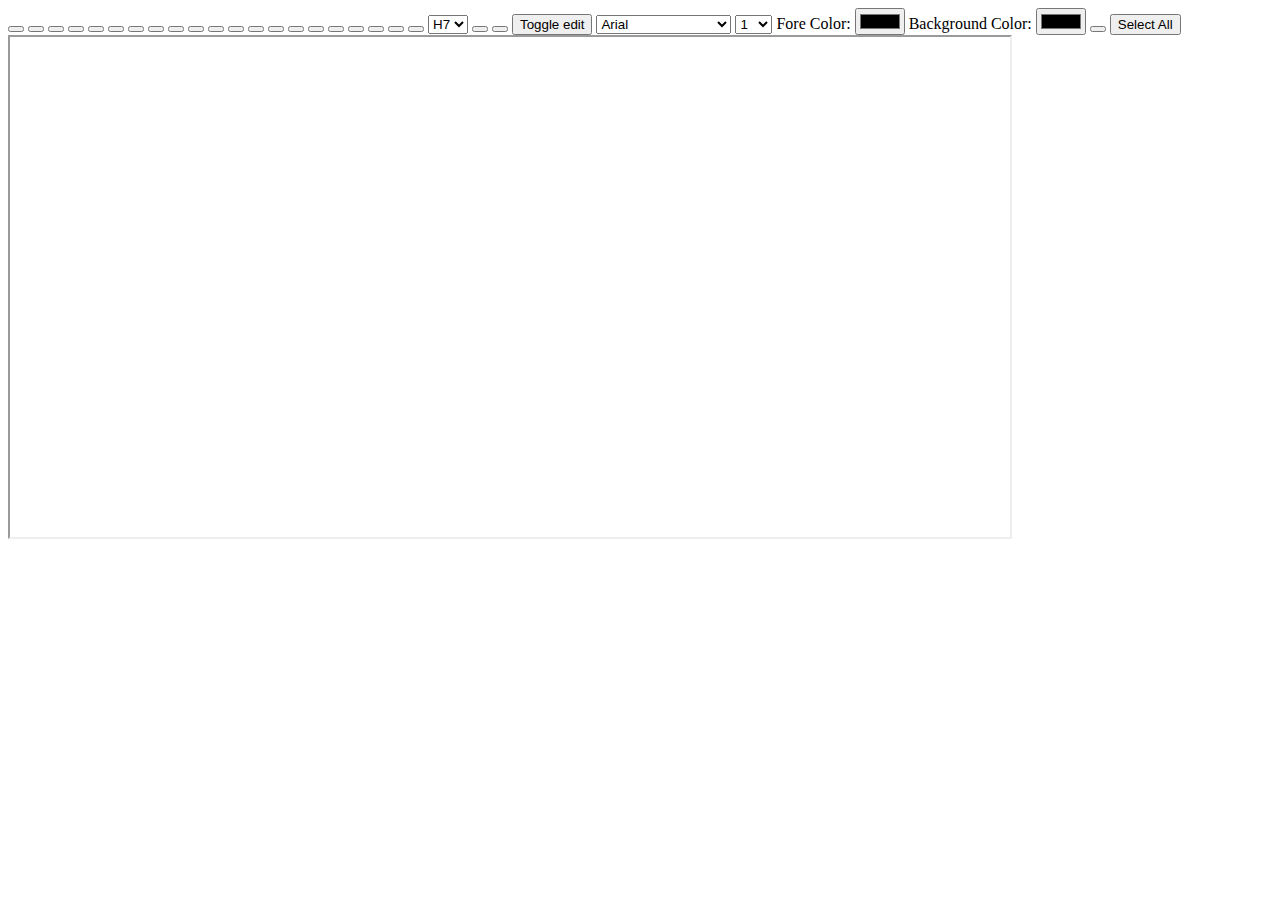
<file: index.html>
<!DOCTYPE html>
<html lang="en">
<head>
    <meta charset="UTF-8">
    <meta name="viewport" content="width=device-width, initial-scale=1.0">
    <meta http-equiv="X-UA-Compatible" content="ie=edge">
    <title>Document</title>
    <link rel="stylesheet" href="https://use.fontawesome.com/releases/v5.8.1/css/all.css" integrity="sha384-50oBUHEmvpQ+1lW4y57PTFmhCaXp0ML5d60M1M7uH2+nqUivzIebhndOJK28anvf" crossorigin="anonymous">
</head>
<body onload="enableEditMode();">
    <div>
        <button onclick="execCmd('bold')"><i class="fa fa-bold"></i></button>
        <button onclick="execCmd('italic')"><i class="fa fa-italic"></i></button>
        <button onclick="execCmd('underline')"><i class="fa fa-underline"></i></button>
        <button onclick="execCmd('strikeThrough')"><i class="fa fa-strikethrough"></i></button>
        <button onclick="execCmd('justifyLeft')"><i class="fa fa-align-left"></i></button>
        <button onclick="execCmd('justifyCenter')"><i class="fa fa-align-center"></i></button>
        <button onclick="execCmd('justifyRight')"><i class="fa fa-align-right"></i></button>
        <button onclick="execCmd('justifyFull')"><i class="fa fa-align-justify"></i></button>
        <button onclick="execCmd('cut')"><i class="fa fa-cut"></i></button>
        <button onclick="execCmd('copy')"><i class="fa fa-copy"></i></button>
        <button onclick="execCmd('indent')"><i class="fa fa-indent"></i></button>
        <button onclick="execCmd('outdent')"><i class="fa fa-outdent"></i></button>
        <button onclick="execCmd('subscript')"><i class="fa fa-subscript"></i></button>
        <button onclick="execCmd('superscript')"><i class="fa fa-superscript"></i></button>
        <button onclick="execCmd('undo')"><i class="fa fa-undo"></i></button>
        <button onclick="execCmd('redo')"><i class="fa fa-repeat"></i></button>
        <button onclick="execCmd('insertUnorderedList')"><i class="fa fa-list-ul"></i></button>
        <button onclick="execCmd('insertorderedList')"><i class="fa fa-list-ol"></i></button>
        <button onclick="execCmd('insertParagraph')"><i class="fa fa-paragraph"></i></button>
        <button onclick="execCommandWithArg('createLink' , prompt('Enter a URL','https://'));"><i class="fa fa-link"></i></button>
        <button onclick="execCmd('unlink')"><i class="fa fa-unlink"></i></button>
        
        <select onchange="execCommandWithArg('formatBlock',this.value)"> 
            <option value="H7">H7</option>
            <option value="H6">H6</option>
            <option value="H5">H5</option>
            <option value="H4">H4</option>
            <option value="H3">H3</option>
            <option value="H2">H2</option>
            <option value="H1">H1</option>
        </select>
        <button onclick="execCmd('inserHorizontalRule')"><i class="fa fa-minus"></i></button>
        <button onclick="toggleSource();"><i class="fa fa-code"></i></button>
        <button onclick="toggleEdit();">Toggle edit</button>
        <select onchange="execCommandWithArg('fontName',this.value)">
            <option value="Arial">Arial</option>
            <option value="Comic Sans MS">Comic Sans MS</option>
            <option value="Courier">Courier</option>
            <option value="Georgia">Georgia</option>
            <option value="Tahoma">Tahoma</option>
            <option value="Times New Roman">Times New Roman</option>
            <option value="Verdana">Verdana</option>
        </select>
        <select onchange="execCommandWithArg('fontSize',this.value)">
            <option value="1">1</option>
            <option value="2">2</option>
            <option value="3">3</option>
            <option value="4">4</option>
            <option value="5">5</option>
            <option value="6">6</option>
            <option value="7">7</option>
            <option value="8">8</option>
            <option value="9">9</option>
            <option value="10">10</option>
            <option value="11">11</option>
            <option value="12">12</option>
        </select>
        Fore Color: <input type="color" onchange="execCommandWithArg('foreColor',this.value);console.log(this.value)" />
        Background Color: <input type="color" onchange="execCommandWithArg('hiliteColor',this.value)" />
        <button onclick="execCommandWithArg('insertImage',prompt('Enter the image URL',''))"><i class="fa fa-file-image"></i></button>
        <button onclick="execCmd('selectAll')">Select All</button>
    </div>
    <iframe name="richTextFeild" width="1000px;" height="500px;"></iframe>
    <script type="text/javascript">
        var showingSourceCode = false;
        var isInEditMode = true;
        function enableEditMode() {
            richTextFeild.document.designMode = 'on' ;
        }
        function execCmd(command) {
            richTextFeild.document.execCommand(command,false,null);
        }
        function execCommandWithArg(command,arg){
            richTextFeild.document.execCommand(command,false,arg);
        }
        function toggleSource(){
            if(showingSourceCode){
                richTextFeild.document.getElementsByTagName('body')[0].innerHTML = richTextFeild.document.getElementsByTagName('body')[0].textContent ;
                showingSourceCode = false;
            } else {
                richTextFeild.document.getElementsByTagName('body')[0].textContent = richTextFeild.document.getElementsByTagName('body')[0].innerHTML ;
                showingSourceCode = true;
            }
        }
        function toggleEdit(){
            if(isInEditMode){
                richTextFeild.document.designMode = 'off' ;
                isInEditMode = false;
            } else {
                richTextFeild.document.designMode = 'on' ;
                isInEditMode = true;
            }
        }
    </script>
</body>
</html>
</file>
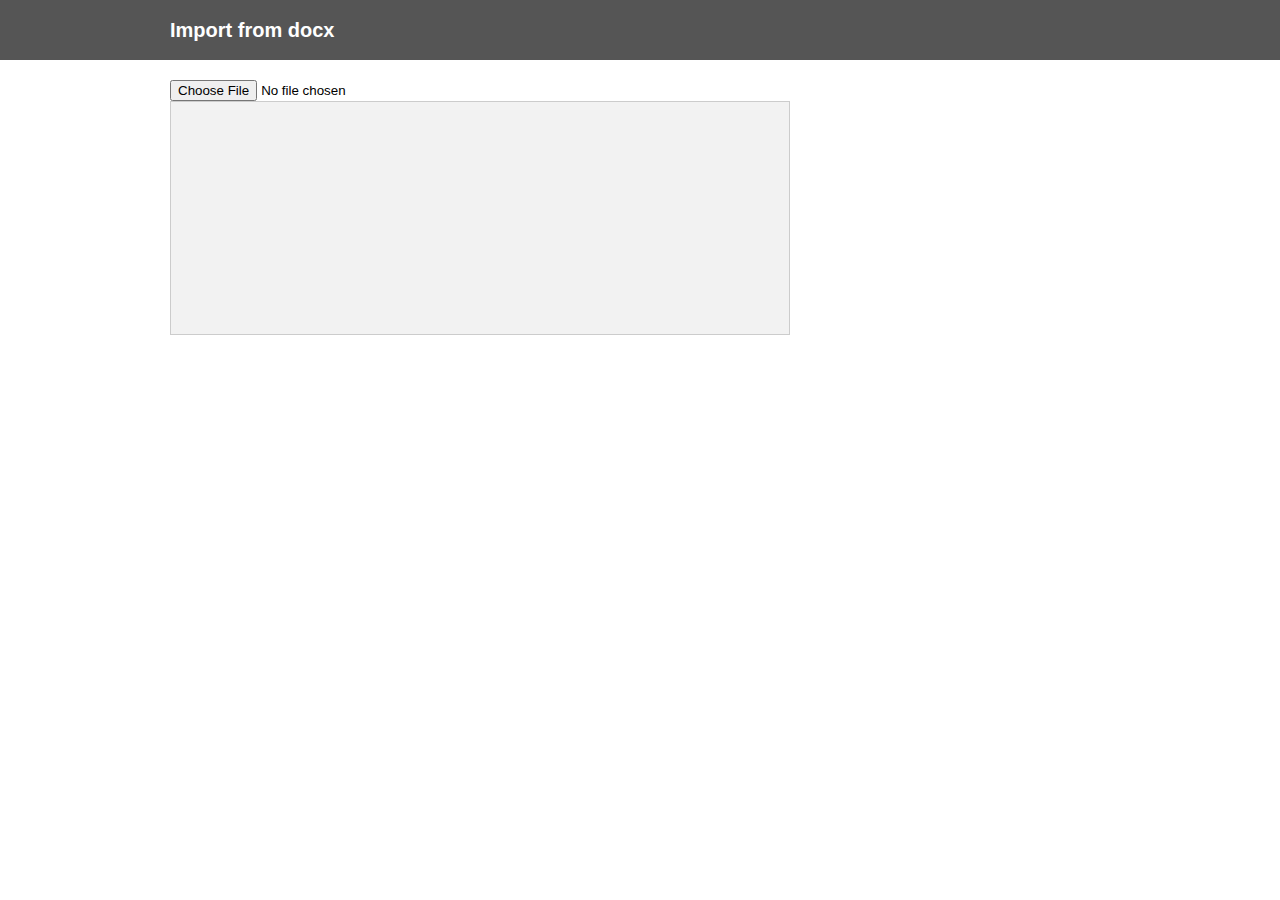
<file:  import docx/index.html>
<!DOCTYPE html>
<html>
  <head>
    <meta charset="utf-8"> 
    <title>Mammoth demo</title>
    <link rel="stylesheet" type="text/css" href="style.css">
  </head>
  <body>
    <div class="banner">
      <div class="container"><h1>Import from docx</h1></div>
    </div>
    <div class="container">
      <input id="document" type="file" />
      <div class="row">
        <div class="span8">
          <div id="output" class="well">
          </div>
        </div>
    </div>
    
    <script src="mammoth.browser.js"></script>
    <script src="demo.js"></script>
  </body>
</html>
</file>
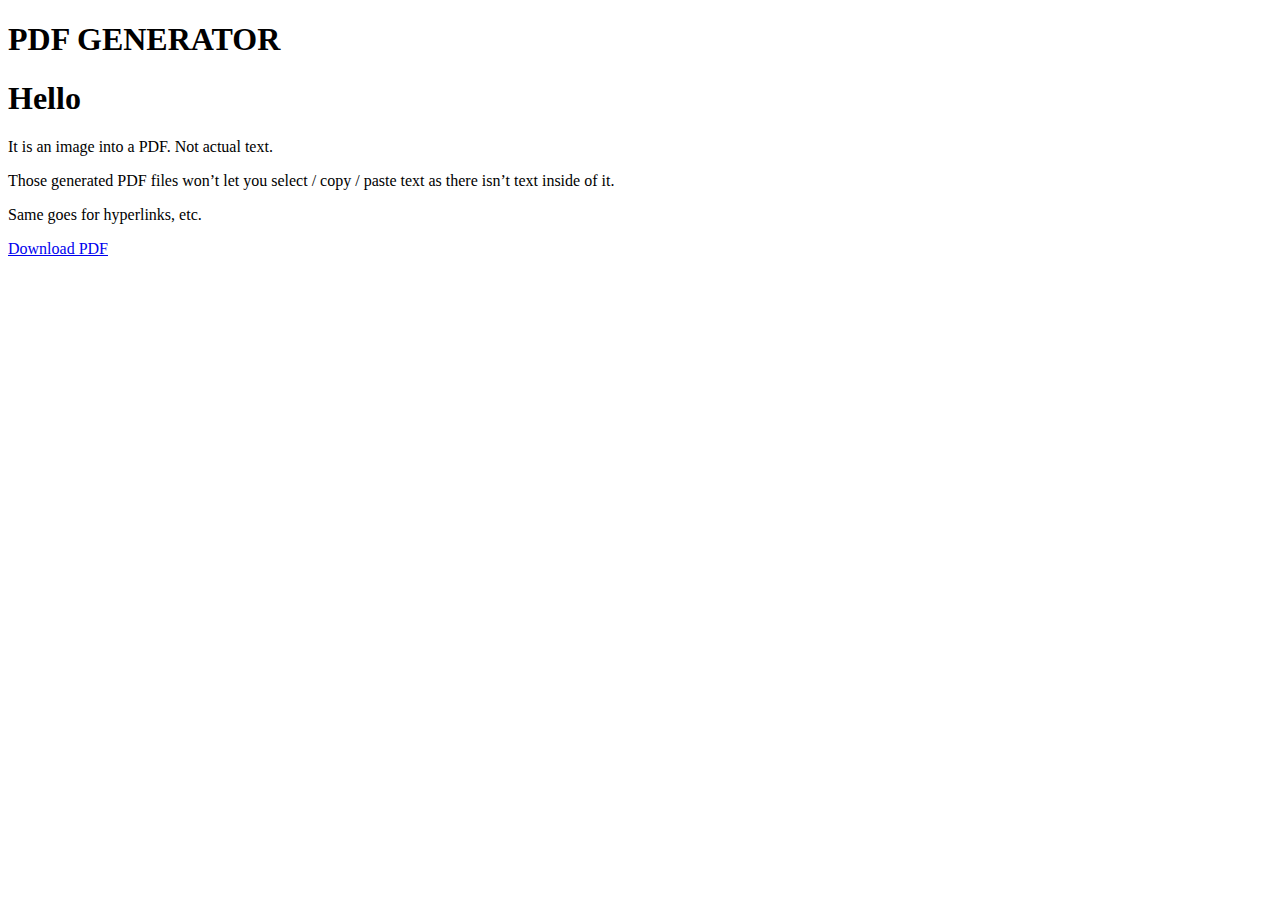
<file: PDF gen type-1/index.html>
<!DOCTYPE html>
<html lang="en">
<head>
    <meta charset="UTF-8">
    <meta name="viewport" content="width=device-width, initial-scale=1.0">
    <meta http-equiv="X-UA-Compatible" content="ie=edge">
    <title>PDF generation</title>
</head>
<body>
    <script src="js/jspdf.min.js"></script>
    <script src="js/html2canvas.js"></script>
    <script>
        function print() {
		const filename  = 'ThisIsYourPDFFilename.pdf';

		html2canvas(document.querySelector('#PDF')).then(canvas => {
			let pdf = new jsPDF('p', 'mm', 'a4');
			pdf.addImage(canvas.toDataURL('image/png'), 'PNG', 0, 0, 211, 298);
			pdf.save(filename);
		});
	}

    function generatePDF() {
        html2canvas(document.getElementById("PDF"),{
            onrendered : function(canvas){
                var img = canvas.toDataURL("image/png");
                var doc = new jsPDF();
                doc.addImage(img,'PNG', 20 ,20);
                doc.save("doc.pdf")
            }
        })
    }
    </script>
    <h1>PDF GENERATOR</h1>

    <div id="PDF">
        <h1>Hello</h1>
        <p>It is an image into a PDF. Not actual text.</p>
        <p>Those generated PDF files won’t let you select / copy / paste text as there isn’t text inside of it.</p> 
        <p>Same goes for hyperlinks, etc.</p>
    </div>

    <a href="javascript:generatePDF()">Download PDF</a>

</body>
</html>
</file>
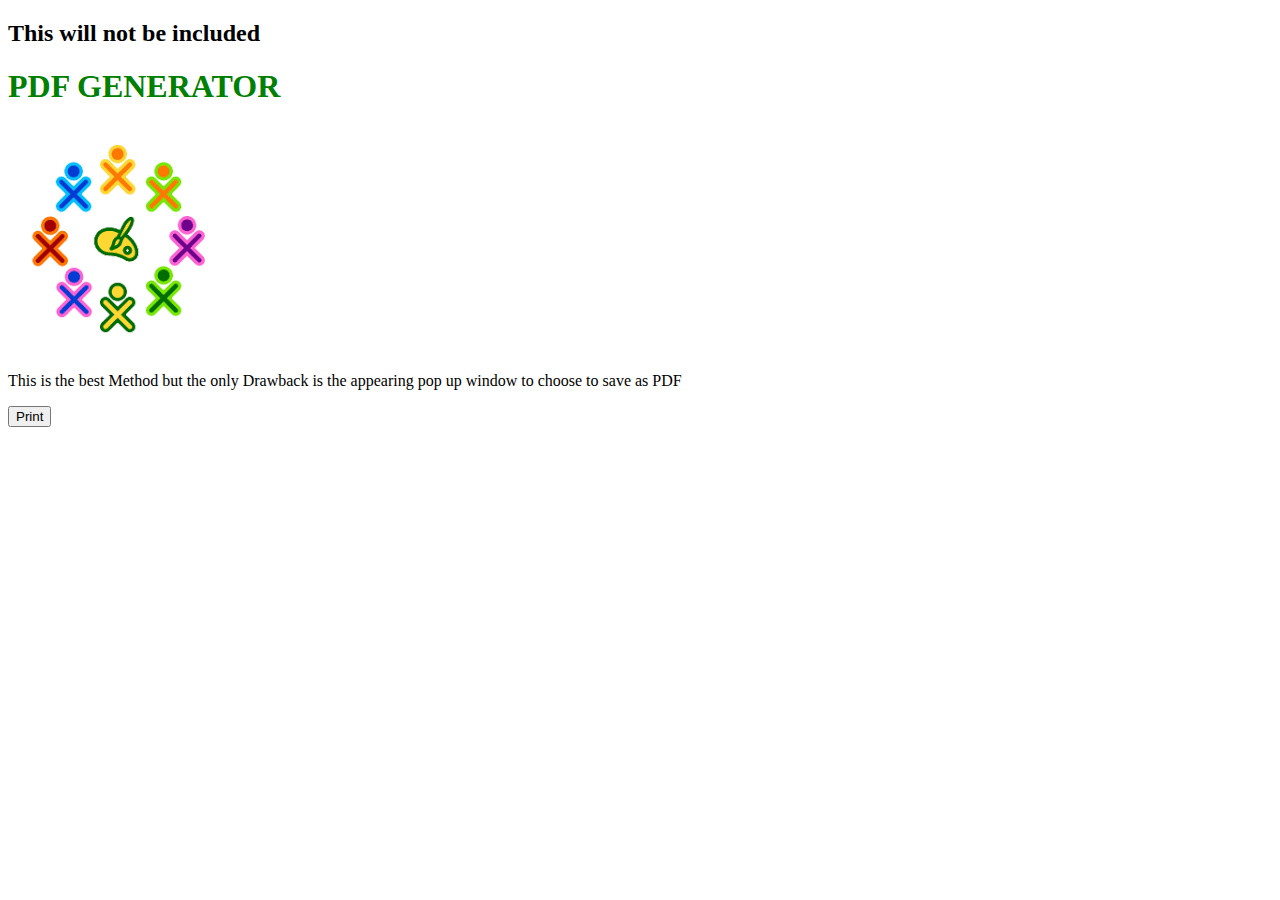
<file: PDF gen type-2/index.html>
<!DOCTYPE html>
<html lang="en">
<head>
    <meta charset="UTF-8">
    <meta name="viewport" content="width=device-width, initial-scale=1.0">
    <meta http-equiv="X-UA-Compatible" content="ie=edge">
    <title>PDF Gen</title>
    <link rel="stylesheet" href="css/print.css">
</head>
<body>
                <h2>This will not be included</h2>
                <div id="section-to-print">
                                 
                  <h1 style="color:green;">PDF GENERATOR</h1>
                  <img src="sugar.png"/>        
                  <p>This is the best Method but the only Drawback is the appearing pop up window to choose to save as PDF</p>
                </div>
                
              <button onclick="printDiv()">Print</button>
              
              <script>
                  
                  function printDiv() {
                    window.print();
                }

              </script>
</body>
</html>
</file>
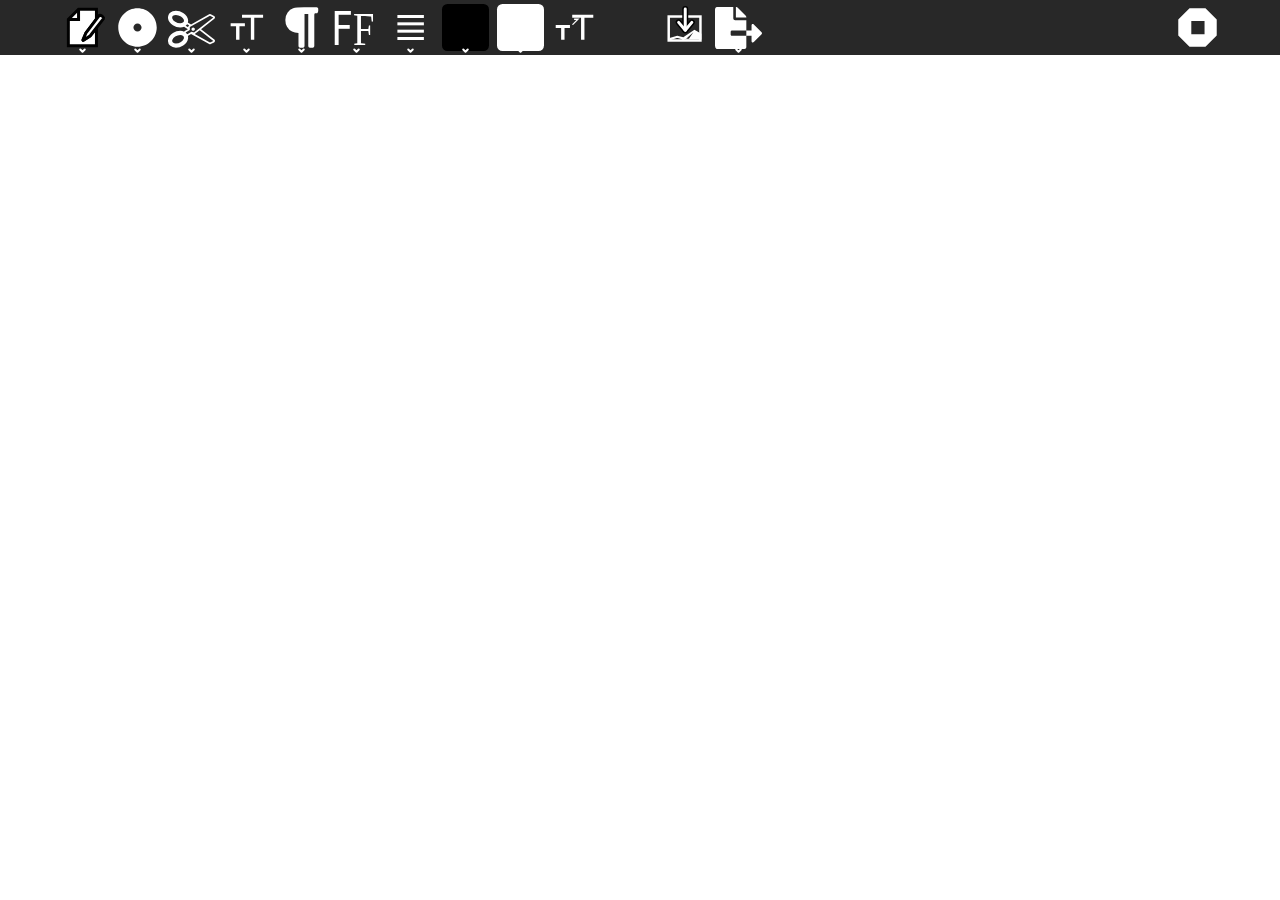
<file: Write.activity/index.html>
<!DOCTYPE html>
<html>

<head>
  <meta charset="utf-8" />
  <title>Write Activity</title>
  <meta name="viewport" content="user-scalable=no, initial-scale=1, maximum-scale=1, minimum-scale=1, width=device-width, viewport-fit=cover"/>
  <link rel="stylesheet" media="not screen and (device-width: 1200px) and (device-height: 900px)"
    href="lib/sugar-web/graphics/css/sugar-96dpi.css">
  <link rel="stylesheet" media="screen and (device-width: 1200px) and (device-height: 900px)"
    href="lib/sugar-web/graphics/css/sugar-200dpi.css">
  <link rel="stylesheet" href="css/activity.css">
  <link rel="stylesheet" href="css/quill/quill.core.css">
  <link rel="stylesheet" href="css/libnotify.css">
  <!-- Add locale.ini file -->
  <link rel="prefetch" type="application/l10n" href="locale.ini">
  <script src="lib/quill/quill-cursors.js"></script>
  <script src="lib/quill/quill.min.js"></script>
  <script src="lib/quill/modules/image-resize.min.js"></script>
  <script src="lib/quill/editor.js"></script>
  <script src="lib/export-to-PDF/jspdf.min.js"></script>
  <script src="lib/export-to-PDF/html2canvas.js"></script>
  <script src="js/odt.js"></script>
  <script data-main="js/loader" src="lib/require.js"></script>
</head>

<body>
<div id="main-toolbar" class="toolbar">
  <button class="toolbutton" id="activity-button" title="My Activity"></button>
  <button class="toolbutton" id="network-button" title="Network"></button>
  <button class="toolbutton" id="edit-text" title="edit text"></button>
  <button class="toolbutton" id="format-text" title="format text"></button>
  <button class="toolbutton" id="paragraph" title="paragraph"></button>
  <button class="toolbutton" class="toolbutton" id="font-button" title="font" data-value="monospace"></button>
  <button class="toolbutton" id="list" title="list"></button>
  <button class="toolbutton" id="color-button-1" title="Foreground Color"></button>
  <button class="toolbutton" id="color-button-2" title="Background Color"></button>
  <button class="toolbutton" id="resize-inc" title="Increase font size"></button>
  <button class="toolbutton" id="resize-dec" title="Decrease font size"></button>
  <button class="toolbutton" id="insert-picture" title="Image"></button>
  <button class="toolbutton" id="export" title="Export"></button>

  <!-- Create Fake buttons with required quiljs classes-->
  <button style="display: none" id="bold" class="ql-bold"></button>
  <button style="display: none" id="underline" class="ql-underline"></button>
  <button style="display: none" id="strike" class="ql-strike"></button>
  <button style="display: none" id="italic" class="ql-italic"></button>
  <button style="display: none" id="list-ordered" class="ql-list" value="ordered"></button>
  <button style="display: none" id="list-unordered" class="ql-list" value="bullet"></button>

  <!-- Buttons with class="pull-right" will be right aligned -->
  <button class="toolbutton pull-right" id="stop-button" title="Stop"></button>
</div>

<!-- The content of your activity goes inside the canvas -->
<div style="background-color: white" id="canvas">

  <div id="editor"></div>

</div>
</body>

</html>
</file>
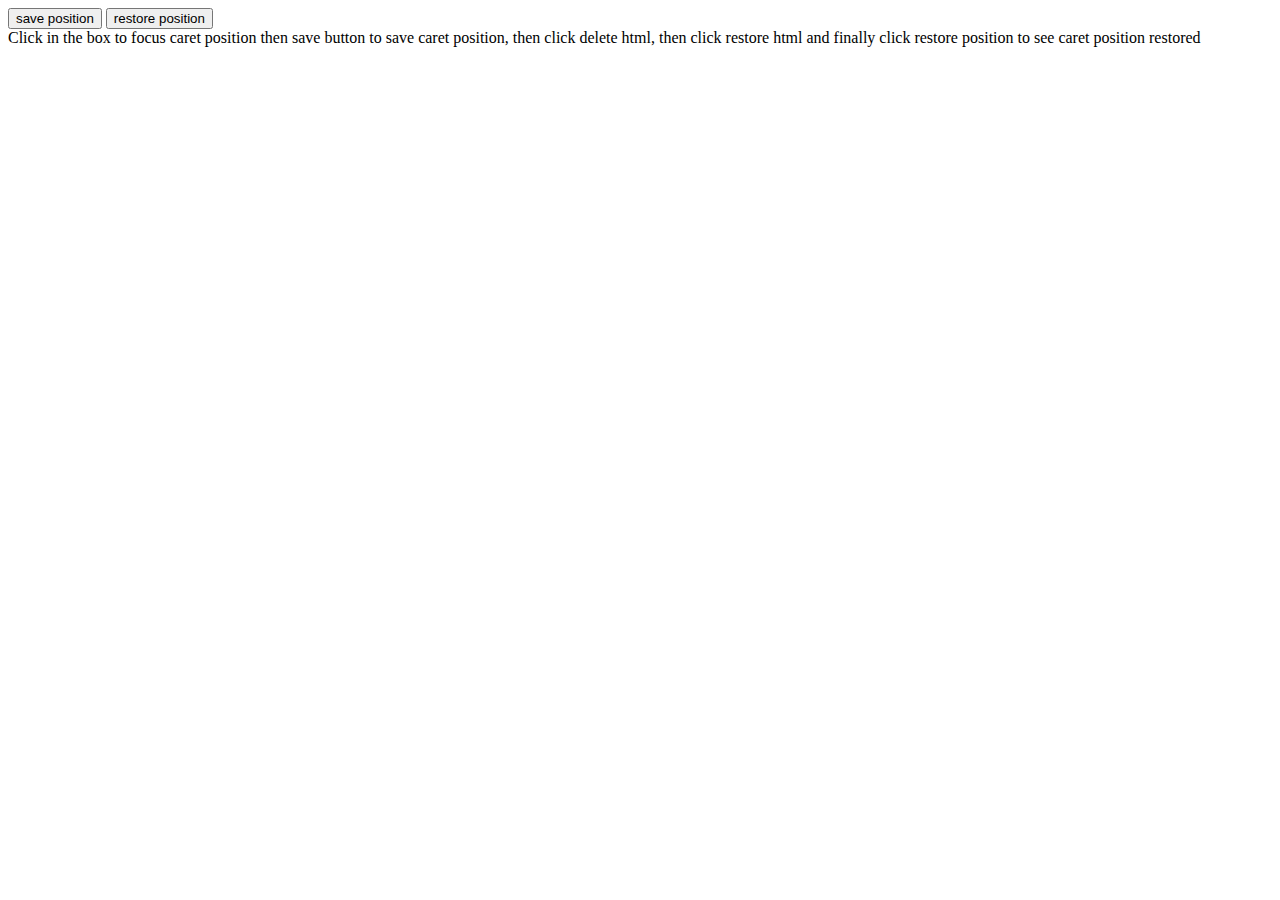
<file: curset.html>
<!DOCTYPE html>
<html lang="en">
<head>
    <meta charset="UTF-8">
    <meta name="viewport" content="width=device-width, initial-scale=1.0">
    <meta http-equiv="X-UA-Compatible" content="ie=edge">
    <title>Document</title>
</head>
<body>
        <button id="save">save position</button>
        <button id="restore">restore position</button>
        <div id="bE" contenteditable=true>Click in the box to focus caret position then save button to save caret position, then click delete html, then click restore html and finally click restore position to see caret position restored</div>
<script>

var selection , len ;

function saveCaretPosition(context){
    selection = window.getSelection();
    range = selection.getRangeAt(0);
    range.setStart(  context, 0 );
    len = range.toString().length;

}
function restore(context){
        len=-1;
        var pos = getTextNodeAtPosition(context, len);
        selection.removeAllRanges();
        var range = new Range();
        range.setStart(pos.node ,pos.position);
        selection.addRange(range);
    }

function getTextNodeAtPosition(root, index){
    var lastNode = null;

    var treeWalker = document.createTreeWalker(root, NodeFilter.SHOW_TEXT,function next(node) {
        if(index >= node.textContent.length){
            index -= node.textContent.length;
            lastNode = node;
            return NodeFilter.FILTER_REJECT
        }
        return NodeFilter.FILTER_ACCEPT;
    });
    var c = treeWalker.nextNode();
    return {
        node: c? c: root,
        position: c? index:  0
    };
}

var code = document.getElementById("bE");
var restore ;
code.addEventListener("keyup",function(){
    var caretOffset = 0;    
    var range = window.getSelection().getRangeAt(0);
        var preCaretRange = range.cloneRange();
        preCaretRange.selectNodeContents(code);
        preCaretRange.setEnd(range.endContainer, range.endOffset);
        caretOffset = preCaretRange.toString().length;
        console.log(caretOffset);
});
document.getElementById("save").addEventListener("click",function(){
  saveCaretPosition(document.getElementById("bE"));
});

document.getElementById("restore").addEventListener("click",function(){
  restore(document.getElementById("bE"));
})

// code.addEventListener('input',function (e) {
//   var restore = saveCaretPosition(this);
//   Prism.highlightElement(this);
//   restore();
// })

</script>
</body>
</html>
</file>
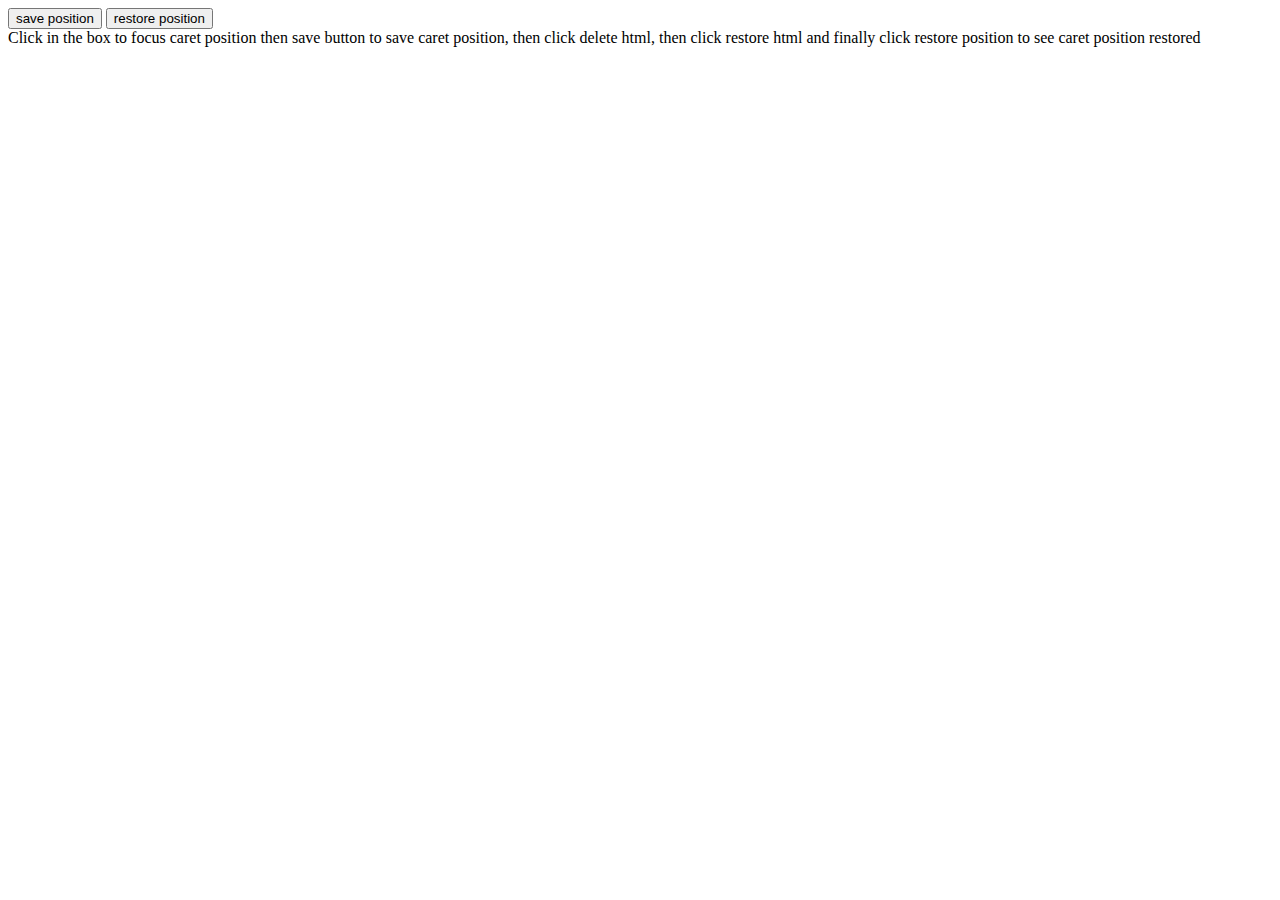
<file: rangy.html>
<!DOCTYPE html>
<html lang="en">
<head>
    <meta charset="UTF-8">
    <meta name="viewport" content="width=device-width, initial-scale=1.0">
    <meta http-equiv="X-UA-Compatible" content="ie=edge">
    <title>Document</title>
</head>
<body>
        <button id="save">save position</button>
        <button id="restore">restore position</button>
        <div id="bE" contenteditable=true>Click in the box to focus caret position then save button to save caret position, then click delete html, then click restore html and finally click restore position to see caret position restored</div>
<script>

var code = document.getElementById("bE");
var restore ;

document.getElementById("save").addEventListener("click",function(){
  restore = saveSelection(document.getElementById("bE"));
});

document.getElementById("restore").addEventListener("click",function(){
    code.focus();
    restoreSelection(document.getElementById("bE"),restore);
})

function saveSelection(containerEl) {
    var charIndex = 0, start = 0, end = 0, foundStart = false, stop = {};
    var sel = rangy.getSelection(), range;

    function traverseTextNodes(node, range) {
        if (node.nodeType == 3) {
            if (!foundStart && node == range.startContainer) {
                start = charIndex + range.startOffset;
                foundStart = true;
            }
            if (foundStart && node == range.endContainer) {
                end = charIndex + range.endOffset;
                throw stop;
            }
            charIndex += node.length;
        } else {
            for (var i = 0, len = node.childNodes.length; i < len; ++i) {
                traverseTextNodes(node.childNodes[i], range);
            }
        }
    }
    
    if (sel.rangeCount) {
        try {
            traverseTextNodes(containerEl, sel.getRangeAt(0));
        } catch (ex) {
            if (ex != stop) {
                throw ex;
            }
        }
    }

    return {
        start: start,
        end: end
    };
}

function restoreSelection(containerEl, savedSel) {
    var charIndex = 0, range = rangy.createRange(), foundStart = false, stop = {};
    range.collapseToPoint(containerEl, 0);
    
    function traverseTextNodes(node) {
        if (node.nodeType == 3) {
            var nextCharIndex = charIndex + node.length;
            if (!foundStart && savedSel.start >= charIndex && savedSel.start <= nextCharIndex) {
                range.setStart(node, savedSel.start - charIndex);
                foundStart = true;
            }
            if (foundStart && savedSel.end >= charIndex && savedSel.end <= nextCharIndex) {
                range.setEnd(node, savedSel.end - charIndex);
                throw stop;
            }
            charIndex = nextCharIndex;
        } else {
            for (var i = 0, len = node.childNodes.length; i < len; ++i) {
                traverseTextNodes(node.childNodes[i]);
            }
        }
    }
    
    try {
        traverseTextNodes(containerEl);
    } catch (ex) {
        if (ex == stop) {
            rangy.getSelection().setSingleRange(range);
        } else {
            throw ex;
        }
    }
}

</script>
</body>
</html>
</file>
<file:  import docx/style.css>
html {
    overflow-y: scroll;
    font-family: helvetica, arial, sans-serif;
}

body {
    margin: 0;
    padding: 0;
}

.container {
    overflow: auto;
    max-width: 940px;
    margin: 0 auto;
}

.banner {
    overflow: auto;
    margin-bottom: 20px;
    background-color: #555;
    color: #fff;
}

.banner a {
    color: #fff;
}

.banner h1 {
    font-size: 20px;
    line-height: 2;
    margin: 0.5em 0;
}

.span8, .span4 {
    float: left;
}

.span8 {
    width: 620px;
}

.span4 {
    margin: 0 0 0 20px;
}

.well {
    background-color: #f2f2f2;
    border: 1px solid #ccc;
    padding: 1em;
    min-height: 200px;
}

.messages .warning {
    color: #cc6600;
}
</file>
<file: PDF gen type-2/css/print.css>
@media print {
    body * {
      visibility: hidden;
    }
    #section-to-print,
    #section-to-print * {
      visibility: visible;
    }
    #section-to-print {
      position: absolute;
      left: 0;
      top: 0;
    }
  }
  .printing {
    font-size:40px;
  }
</file>
<file: Write.activity/lib/sugar-web/graphics/css/sugar-96dpi.css>
html {
  height: 100%;
  -webkit-tap-highlight-color: rgba(0, 0, 0, 0);
}
body {
  position: relative;
  height: 100%;
  margin: 0;
  font-family: sans-serif;
  font-size: 10pt;
  background-color: #c0c0c0;
}
.unselectable {
  -webkit-user-select: none;
  -moz-user-select: none;
}
.pull-right {
  float: right;
}
a {
  color: #0076c3;
  text-decoration: none;
}
/* Toolbar */
.toolbar {
  height: 55px;
  padding: 0 57px;
  color: white;
  background-color: #282828;
  -webkit-user-select: none;
  -moz-user-select: none;
}
/* Toolbar separator */
.toolbar hr {
  display: inline-block;
  height: 33px;
  margin: 2.5px;
  margin-bottom: -17px;
  border: 1px solid #808080;
}
/* Toolbar toolbutton */
.toolbar .toolbutton {
  position: relative;
  width: 47px;
  height: 47px;
  margin: 4px 2px;
  color: white;
  color: transparent;
  background-color: transparent;
  background-position: center;
  background-repeat: no-repeat;
  background-size: contain;
  border: 0;
  border-radius: 5.5px;
}
.toolbar .toolbutton:hover {
  background-color: black;
}
.toolbar .toolbutton:active,
.toolbar .toolbutton.active {
  background-color: #808080;
}
.toolbar .toolbutton img {
  width: 100%;
  height: 100%;
}
.toolbar .toolbutton:before {
  position: absolute;
  right: -4px;
  bottom: -4px;
  display: block;
  width: 55px;
  height: 11px;
  background-color: transparent;
  content: "";
}
.toolbar .toolbutton.invoker:before {
  background-image: url('../icons/emblems/arrow-down.svg');
}
.toolbar #stop-button {
  background-image: url('../icons/actions/activity-stop.svg');
}
/* Canvas */
#canvas {
  position: absolute;
  top: 55px;
  bottom: 0;
  width: 100%;
  overflow-y: auto;
  color: black;
  background-color: #c0c0c0;
}
/* Button */
button {
  padding: 2px 4px;
  line-height: 22px;
  color: white;
  background-color: #808080;
  border: 2px solid transparent;
  border-radius: 22px;
  -webkit-user-select: none;
  -moz-user-select: none;
}
button:hover {
  background-color: #a2a2a2;
  border-color: #a2a2a2;
}
button:active {
  color: black;
  background-color: white;
  border-color: #808080;
}
button:focus {
  border-color: white;
}
.toolbar button {
  margin-top: 12.5px;
}
/* Button with icon */
button.icon {
  position: relative;
  padding-left: 26px;
}
button.icon span.ok {
  background-image: url(../icons/actions/dialog-ok.svg);
}
button.icon:active span.ok {
  background-image: url(../icons/actions/dialog-ok-active.svg);
}
button.icon span.cancel {
  background-image: url(../icons/actions/dialog-cancel.svg);
}
button.icon:active span.cancel {
  background-image: url(../icons/actions/dialog-cancel-active.svg);
}
button.icon span {
  position: absolute;
  display: inline-block;
  width: 22px;
  height: 22px;
  background-color: transparent;
  background-position: center;
  background-repeat: no-repeat;
  background-size: 22px 22px;
}
button.icon span {
  top: 2px;
  left: 2px;
}
/* One line text input */
input[type='text'] {
  width: 165px;
  padding: 4px;
  line-height: 22px;
  background-color: #e5e5e5;
  border: 2px solid #e5e5e5;
  border-radius: 22px;
  outline: 0;
}
input[type='text']:focus {
  background-color: white;
}
input[type='text']:disabled {
  background-color: #808080;
  border-color: #808080;
}
.toolbar input[type='text'],
.palette .row input[type='text'] {
  margin-top: 10.5px;
}
.palette .row input[type='text']:nth-last-child(1) {
  margin-top: 8.5px;
}
input[type='text'].expand {
  width: calc(100% - 12px);
}
/* One line text input with buttons inside */
.icon-input {
  position: relative;
  display: inline-block;
}
.icon-input input[type='text'] {
  width: 135px;
  padding-right: 34px;
}
.icon-input.expand {
  width: 100%;
}
.icon-input.expand input[type='text'] {
  width: calc(100% - 42px);
}
.icon-input button {
  position: absolute;
  width: 34px;
  height: 34px;
  padding: 0;
  background-size: 22px 22px;
}
.icon-input button.right {
  right: 0;
  margin: 0 0 0 -34px;
  border-radius: 0 22px 22px 0;
}
.icon-input button {
  background-color: transparent;
  background-position: center;
  background-repeat: no-repeat;
  border: 0;
}
.icon-input button {
  top: 2px;
}
.toolbar .icon-input button:hover {
  background-color: transparent;
}
.toolbar .icon-input button {
  top: 10.5px;
}
button.cancel {
  background-image: url(../icons/actions/entry-cancel.svg);
}
button.cancel:active {
  background-image: url(../icons/actions/entry-cancel-active.svg);
}
button.cancel:disabled {
  background-image: url(../icons/actions/entry-cancel-disabled.svg);
}
/* Slider */
/* FIXME this is not fully Sugarized yet */
input[type='range'] {
  height: 11px;
  cursor: pointer;
  background-color: #808080;
  border-radius: 22px;
  -webkit-appearance: none !important;
}
input[type='range']::-webkit-slider-thumb {
  width: 22px;
  height: 22px;
  background-color: #c0c0c0;
  border: 4px solid #808080;
  border-radius: 11px;
  -webkit-appearance: none !important;
}
input[type='range']::-webkit-slider-thumb:hover {
  background-color: #e2e2e2;
  border-color: #a2a2a2;
}
.toolbar input[type='range'] {
  margin-top: 22px;
}
/* Label */
label {
  -webkit-user-select: none;
  -moz-user-select: none;
}
/* Palette */
.palette {
  position: absolute;
  color: white;
  pointer-events: none;
  background-color: transparent;
}
.palette-invoker {
  width: 51px;
  height: 53px;
  background-color: black;
  background-position: 2px 2px;
  background-repeat: no-repeat;
  background-size: 47px;
  border: 2px solid #808080;
  border-bottom: 0;
}
.palette-invoker:after {
  position: absolute;
  top: 44px;
  left: 0;
  display: block;
  width: 55px;
  height: 11px;
  background-color: transparent;
  background-image: url('../icons/emblems/arrow-up.svg');
  content: "";
}
.palette-invoker:before {
  position: absolute;
  top: 55px;
  left: 2px;
  display: block;
  width: 51px;
  height: 2px;
  background-color: black;
  content: "";
}
.palette .wrapper {
  max-width: 271px;
  min-width: 161px;
  min-height: 51px;
  pointer-events: auto;
  background-color: black;
  border: 2px solid #808080;
}
.palette .header {
  height: 51px;
  margin: 0 5.5px;
  font-weight: bold;
  line-height: 51px;
  -webkit-user-select: none;
  -moz-user-select: none;
}
.palette hr {
  border: 1px solid #808080;
}
.palette hr.header-separator {
  margin-top: 0;
}
.palette .row {
  height: 55px;
  margin: 0 5.5px;
}
.palette .row:nth-last-child(1) {
  height: 51px;
}
.palette .row.small {
  height: 22px;
}
.palette .row.expand {
  height: auto;
}
/* Palette menu */
.palette .menu {
  padding: 0;
  margin-top: 11px;
  margin-bottom: 11px;
  list-style-type: none;
}
.palette .menu button {
  width: 100%;
  padding-top: 0;
  padding-bottom: 0;
  margin-top: 0;
  margin-bottom: 0;
  line-height: 33px;
  text-align: left;
  background-color: transparent;
  border: 0;
  border-radius: 0;
}
.palette .menu button:hover {
  color: white;
  background-color: #808080;
}
.palette .menu button.icon {
  padding-left: 37px;
}
.palette .menu button.icon span {
  top: 0;
  left: 0;
  width: 33px;
  height: 33px;
}
/* Scrollbar */
::-webkit-scrollbar {
  width: 11px;
  background-color: #808080;
}
::-webkit-scrollbar-thumb {
  background-color: white;
  border: 2px solid #dddddd;
  border-radius: 11px;
}
/* Grid for visual debugging and layout */
.grid {
  position: absolute;
  top: 0;
  left: 0;
  background-color: transparent;
}
/* Checkbox and radio */
input[type='checkbox'],
input[type='radio'] {
  width: 22px;
  height: 22px;
  margin: 2px 2px 4px 2px;
  vertical-align: middle;
  background-position: center;
  background-size: contain;
  -webkit-appearance: none;
  -moz-appearance: none;
  appearance: none;
}
.toolbar input[type='checkbox'],
.toolbar input[type='radio'] {
  margin-top: 14.5px;
  margin-bottom: 18.5px;
}
input[type='checkbox'] {
  background-image: url(../icons/actions/checkbox-unchecked.svg);
}
input[type='checkbox']:active {
  background-image: url(../icons/actions/checkbox-checked-selected.svg);
}
input[type='checkbox']:checked:active {
  background-image: url(../icons/actions/checkbox-checked-selected.svg);
}
input[type='checkbox']:checked {
  background-image: url(../icons/actions/checkbox-checked.svg);
}
input[type='radio'] {
  background-image: url(../icons/actions/radio.svg);
}
input[type='radio']:active {
  background-image: url(../icons/actions/radio-selected.svg);
}
input[type='radio']:checked:active {
  background-image: url(../icons/actions/radio-active-selected.svg);
}
input[type='radio']:checked {
  background-image: url(../icons/actions/radio-active.svg);
}
/* Textarea */
textarea {
  margin: 2px;
  border: 2px solid #808080;
}
textarea.expand {
  width: calc(100% - 12px);
}
/* Lists */
ul.flat-list {
  padding: 0;
  margin: 0;
  list-style-type: none;
}
ul.flat-list li {
  height: 31px;
  line-height: 31px;
  background-color: white;
  border-bottom: 2px dotted #c0c0c0;
}
ul.flat-list li:nth-last-child(1) {
  border-bottom: none;
}
ul.flat-list.big li {
  height: 42px;
  line-height: 42px;
}
ul.flat-list.striped li:nth-child(odd) {
  background-color: #e5e5e5;
}
/* ActivityPalette */
#activity-palette .wrapper {
  width: 271px;
}
*:focus {
  outline: 0;
 }
</file>
<file: Write.activity/lib/sugar-web/graphics/css/sugar-200dpi.css>
html {
  height: 100%;
  -webkit-tap-highlight-color: rgba(0, 0, 0, 0);
}
body {
  position: relative;
  height: 100%;
  margin: 0;
  font-family: sans-serif;
  font-size: 10pt;
  background-color: #c0c0c0;
}
.unselectable {
  -webkit-user-select: none;
  -moz-user-select: none;
}
.pull-right {
  float: right;
}
a {
  color: #0076c3;
  text-decoration: none;
}
/* Toolbar */
.toolbar {
  height: 75px;
  padding: 0 77px;
  color: white;
  background-color: #282828;
  -webkit-user-select: none;
  -moz-user-select: none;
}
/* Toolbar separator */
.toolbar hr {
  display: inline-block;
  height: 45px;
  margin: 4.5px;
  margin-bottom: -21px;
  border: 1px solid #808080;
}
/* Toolbar toolbutton */
.toolbar .toolbutton {
  position: relative;
  width: 67px;
  height: 67px;
  margin: 4px 2px;
  color: white;
  color: transparent;
  background-color: transparent;
  background-position: center;
  background-repeat: no-repeat;
  background-size: contain;
  border: 0;
  border-radius: 7.5px;
}
.toolbar .toolbutton:hover {
  background-color: black;
}
.toolbar .toolbutton:active,
.toolbar .toolbutton.active {
  background-color: #808080;
}
.toolbar .toolbutton img {
  width: 100%;
  height: 100%;
}
.toolbar .toolbutton:before {
  position: absolute;
  right: -4px;
  bottom: -4px;
  display: block;
  width: 75px;
  height: 15px;
  background-color: transparent;
  content: "";
}
.toolbar .toolbutton.invoker:before {
  background-image: url('../icons/emblems/arrow-down.svg');
}
.toolbar #stop-button {
  background-image: url('../icons/actions/activity-stop.svg');
}
/* Canvas */
#canvas {
  position: absolute;
  top: 75px;
  bottom: 0;
  width: 100%;
  overflow-y: auto;
  color: black;
  background-color: #c0c0c0;
}
/* Button */
button {
  padding: 2px 4px;
  line-height: 30px;
  color: white;
  background-color: #808080;
  border: 2px solid transparent;
  border-radius: 30px;
  -webkit-user-select: none;
  -moz-user-select: none;
}
button:hover {
  background-color: #a2a2a2;
  border-color: #a2a2a2;
}
button:active {
  color: black;
  background-color: white;
  border-color: #808080;
}
button:focus {
  border-color: white;
}
.toolbar button {
  margin-top: 18.5px;
}
/* Button with icon */
button.icon {
  position: relative;
  padding-left: 34px;
}
button.icon span.ok {
  background-image: url(../icons/actions/dialog-ok.svg);
}
button.icon:active span.ok {
  background-image: url(../icons/actions/dialog-ok-active.svg);
}
button.icon span.cancel {
  background-image: url(../icons/actions/dialog-cancel.svg);
}
button.icon:active span.cancel {
  background-image: url(../icons/actions/dialog-cancel-active.svg);
}
button.icon span {
  position: absolute;
  display: inline-block;
  width: 30px;
  height: 30px;
  background-color: transparent;
  background-position: center;
  background-repeat: no-repeat;
  background-size: 30px 30px;
}
button.icon span {
  top: 2px;
  left: 2px;
}
/* One line text input */
input[type='text'] {
  width: 225px;
  padding: 4px;
  line-height: 30px;
  background-color: #e5e5e5;
  border: 2px solid #e5e5e5;
  border-radius: 30px;
  outline: 0;
}
input[type='text']:focus {
  background-color: white;
}
input[type='text']:disabled {
  background-color: #808080;
  border-color: #808080;
}
.toolbar input[type='text'],
.palette .row input[type='text'] {
  margin-top: 16.5px;
}
.palette .row input[type='text']:nth-last-child(1) {
  margin-top: 14.5px;
}
input[type='text'].expand {
  width: calc(100% - 12px);
}
/* One line text input with buttons inside */
.icon-input {
  position: relative;
  display: inline-block;
}
.icon-input input[type='text'] {
  width: 187px;
  padding-right: 42px;
}
.icon-input.expand {
  width: 100%;
}
.icon-input.expand input[type='text'] {
  width: calc(100% - 50px);
}
.icon-input button {
  position: absolute;
  width: 42px;
  height: 42px;
  padding: 0;
  background-size: 30px 30px;
}
.icon-input button.right {
  right: 0;
  margin: 0 0 0 -42px;
  border-radius: 0 30px 30px 0;
}
.icon-input button {
  background-color: transparent;
  background-position: center;
  background-repeat: no-repeat;
  border: 0;
}
.icon-input button {
  top: 2px;
}
.toolbar .icon-input button:hover {
  background-color: transparent;
}
.toolbar .icon-input button {
  top: 16.5px;
}
button.cancel {
  background-image: url(../icons/actions/entry-cancel.svg);
}
button.cancel:active {
  background-image: url(../icons/actions/entry-cancel-active.svg);
}
button.cancel:disabled {
  background-image: url(../icons/actions/entry-cancel-disabled.svg);
}
/* Slider */
/* FIXME this is not fully Sugarized yet */
input[type='range'] {
  height: 15px;
  cursor: pointer;
  background-color: #808080;
  border-radius: 30px;
  -webkit-appearance: none !important;
}
input[type='range']::-webkit-slider-thumb {
  width: 30px;
  height: 30px;
  background-color: #c0c0c0;
  border: 4px solid #808080;
  border-radius: 15px;
  -webkit-appearance: none !important;
}
input[type='range']::-webkit-slider-thumb:hover {
  background-color: #e2e2e2;
  border-color: #a2a2a2;
}
.toolbar input[type='range'] {
  margin-top: 30px;
}
/* Label */
label {
  -webkit-user-select: none;
  -moz-user-select: none;
}
/* Palette */
.palette {
  position: absolute;
  color: white;
  pointer-events: none;
  background-color: transparent;
}
.palette-invoker {
  width: 71px;
  height: 73px;
  background-color: black;
  background-position: 2px 2px;
  background-repeat: no-repeat;
  background-size: 67px;
  border: 2px solid #808080;
  border-bottom: 0;
}
.palette-invoker:after {
  position: absolute;
  top: 60px;
  left: 0;
  display: block;
  width: 75px;
  height: 15px;
  background-color: transparent;
  background-image: url('../icons/emblems/arrow-up.svg');
  content: "";
}
.palette-invoker:before {
  position: absolute;
  top: 75px;
  left: 2px;
  display: block;
  width: 71px;
  height: 2px;
  background-color: black;
  content: "";
}
.palette .wrapper {
  max-width: 371px;
  min-width: 221px;
  min-height: 71px;
  pointer-events: auto;
  background-color: black;
  border: 2px solid #808080;
}
.palette .header {
  height: 71px;
  margin: 0 7.5px;
  font-weight: bold;
  line-height: 71px;
  -webkit-user-select: none;
  -moz-user-select: none;
}
.palette hr {
  border: 1px solid #808080;
}
.palette hr.header-separator {
  margin-top: 0;
}
.palette .row {
  height: 75px;
  margin: 0 7.5px;
}
.palette .row:nth-last-child(1) {
  height: 71px;
}
.palette .row.small {
  height: 30px;
}
.palette .row.expand {
  height: auto;
}
/* Palette menu */
.palette .menu {
  padding: 0;
  margin-top: 15px;
  margin-bottom: 15px;
  list-style-type: none;
}
.palette .menu button {
  width: 100%;
  padding-top: 0;
  padding-bottom: 0;
  margin-top: 0;
  margin-bottom: 0;
  line-height: 45px;
  text-align: left;
  background-color: transparent;
  border: 0;
  border-radius: 0;
}
.palette .menu button:hover {
  color: white;
  background-color: #808080;
}
.palette .menu button.icon {
  padding-left: 49px;
}
.palette .menu button.icon span {
  top: 0;
  left: 0;
  width: 45px;
  height: 45px;
}
/* Scrollbar */
::-webkit-scrollbar {
  width: 15px;
  background-color: #808080;
}
::-webkit-scrollbar-thumb {
  background-color: white;
  border: 2px solid #dddddd;
  border-radius: 15px;
}
/* Grid for visual debugging and layout */
.grid {
  position: absolute;
  top: 0;
  left: 0;
  background-color: transparent;
}
/* Checkbox and radio */
input[type='checkbox'],
input[type='radio'] {
  width: 30px;
  height: 30px;
  margin: 2px 2px 4px 2px;
  vertical-align: middle;
  background-position: center;
  background-size: contain;
  -webkit-appearance: none;
  -moz-appearance: none;
  appearance: none;
}
.toolbar input[type='checkbox'],
.toolbar input[type='radio'] {
  margin-top: 20.5px;
  margin-bottom: 24.5px;
}
input[type='checkbox'] {
  background-image: url(../icons/actions/checkbox-unchecked.svg);
}
input[type='checkbox']:active {
  background-image: url(../icons/actions/checkbox-checked-selected.svg);
}
input[type='checkbox']:checked:active {
  background-image: url(../icons/actions/checkbox-checked-selected.svg);
}
input[type='checkbox']:checked {
  background-image: url(../icons/actions/checkbox-checked.svg);
}
input[type='radio'] {
  background-image: url(../icons/actions/radio.svg);
}
input[type='radio']:active {
  background-image: url(../icons/actions/radio-selected.svg);
}
input[type='radio']:checked:active {
  background-image: url(../icons/actions/radio-active-selected.svg);
}
input[type='radio']:checked {
  background-image: url(../icons/actions/radio-active.svg);
}
/* Textarea */
textarea {
  margin: 2px;
  border: 2px solid #808080;
}
textarea.expand {
  width: calc(100% - 12px);
}
/* Lists */
ul.flat-list {
  padding: 0;
  margin: 0;
  list-style-type: none;
}
ul.flat-list li {
  height: 43px;
  line-height: 43px;
  background-color: white;
  border-bottom: 2px dotted #c0c0c0;
}
ul.flat-list li:nth-last-child(1) {
  border-bottom: none;
}
ul.flat-list.big li {
  height: 58px;
  line-height: 58px;
}
ul.flat-list.striped li:nth-child(odd) {
  background-color: #e5e5e5;
}
/* ActivityPalette */
#activity-palette .wrapper {
  width: 371px;
}
*:focus {
  outline: 0;
 }
</file>
<file: Write.activity/css/activity.css>
#main-toolbar #activity-button {
  background-image: url(../activity/activity-icon.svg);
}
#main-toolbar #edit-text {
  background-image: url(../icons/scissors.svg);
}

#main-toolbar #format-text {
  background-image: url(../icons/format-text.svg);
}

#main-toolbar #paragraph {
  background-image: url(../icons/paragraph.svg);
}

#main-toolbar #list {
  background-image: url(../icons/list-none.svg);
}

#main-toolbar #font-button {
  background-image: url(../icons/font-text.svg);
}

#main-toolbar #resize-inc{
  background-image: url(../icons/resize+.svg);
}

#main-toolbar #insert-picture {
  background-image: url(../icons/insert-picture.svg);
}

#main-toolbar #export {
  background-image: url(../icons/file-export.svg);
}

#main-toolbar #network-button {
  background-image: url(../lib/sugar-web/graphics/icons/actions/zoom-home.svg);
}

#private-button {
  background-image: url(../lib/sugar-web/graphics/icons/actions/zoom-home.svg);
  width: 47px;
  height: 47px;
  margin: 4px 2px;
  color: white;
  color: transparent;
  background-color: transparent;
  background-position: center;
  background-repeat: no-repeat;
  background-size: contain;
  border: 0;
  border-radius: 5.5px;
}

#shared-button {
  background-image: url(../lib/sugar-web/graphics/icons/actions/zoom-neighborhood.svg);
  width: 47px;
  height: 47px;
  margin: 4px 2px;
  color: white;
  color: transparent;
  background-color: transparent;
  background-position: center;
  background-repeat: no-repeat;
  background-size: contain;
  border: 0;
  border-radius: 5.5px;
}

#editor{
  font-size: 24px;
  font-family: Arial, Helvetica, sans-serif;
}

.palette-button {
  width: 47px;
  height: 47px;
  color: transparent;
  background-position: center;
  background-repeat: no-repeat;
  background-size: contain;
  border: 0;
  border-radius: 5.5px;
  margin: 4px;
}

.palette-button-2 {
  width: 80px;
  height: 40px;
  margin-left: 25px;
  color: transparent;
  background-size: 59px;
  border: 0;
  border-radius: 5.5px;
  display: block;
}

.filter-item {
  color: white;
  font-size: 12pt;
}
.palette-button-notselected {
  background-color: transparent;
}

.colorpalette {
	z-index: 20;
}
.palette .colors {
  list-style-type: none;
  border-spacing: 0;
  border-collapse: collapse;
  margin: 0;
}

.palette .colors button {
  width: 44px;
  height: 44px;
  padding: 0;
  border-color: white;
  margin-left: 5.5px;
  margin-top: 5.5px;
}
.palette .colors tr:nth-last-child(1) button {
  margin-bottom: 5.5px;
}

.ql-font-arial {
  font-family: 'Arial';
}

.ql-font-Verdana {
  font-family: Verdana, Geneva, Tahoma, sans-serif;
}

.ql-font-comic {
  font-family: 'Comic Sans MS';
}


#edit-text , #format-text , #paragraph ,#list,#font-button,#resize-inc,#insert-picture,#insert-table,#export,#color-button-1,#color-button-2{
  display: none;
}

@media only screen and (min-width: 330px) {
  #edit-text {
    display: inline-block;
  }
}

@media only screen and (min-width: 385px) {
  #paragraph {
    display: inline-block;
  }
}

@media only screen and (min-width: 440px) {
  #list {
    display: inline-block;
  }
}

@media only screen and (min-width: 510px) {
  #format-text {
    display: inline-block;
  }
}

@media only screen and (min-width: 570px) {
  #font-button {
    display: inline-block;
  }
}

@media only screen and (min-width: 621px) {
  #resize-inc {
    display: inline-block;
  }
}

@media only screen and (min-width: 715px) {
  #color-button-1 {
    display: inline-block;
  }
}

@media only screen and (min-width: 800px) {
  #insert-picture {
    display: inline-block;
  }
}

@media only screen and (min-width: 880px) {
  #export {
    display: inline-block;
  }
}

@media only screen and (min-width: 900px) {
  #color-button-2 {
    display: inline-block;
  }
}
</file>
<file: Write.activity/css/quill/quill.core.css>
/*!
 * Quill Editor v1.3.6
 * https://quilljs.com/
 * Copyright (c) 2014, Jason Chen
 * Copyright (c) 2013, salesforce.com
 */
.ql-container {
  box-sizing: border-box;
  font-family: Helvetica, Arial, sans-serif;
  font-size: 13px;
  height: 100%;
  margin: 0px;
  position: relative;
}
.ql-container.ql-disabled .ql-tooltip {
  visibility: hidden;
}
.ql-container.ql-disabled .ql-editor ul[data-checked] > li::before {
  pointer-events: none;
}
.ql-clipboard {
  left: -100000px;
  height: 1px;
  overflow-y: hidden;
  position: absolute;
  top: 50%;
}
.ql-clipboard p {
  margin: 0;
  padding: 0;
}
.ql-editor {
  box-sizing: border-box;
  line-height: 1.42;
  height: 100%;
  outline: none;
  overflow-y: auto;
  padding: 12px 15px;
  tab-size: 4;
  -moz-tab-size: 4;
  text-align: left;
  white-space: pre-wrap;
  word-wrap: break-word;
}
.ql-editor > * {
  cursor: text;
}
.ql-editor p,
.ql-editor ol,
.ql-editor ul,
.ql-editor pre,
.ql-editor blockquote,
.ql-editor h1,
.ql-editor h2,
.ql-editor h3,
.ql-editor h4,
.ql-editor h5,
.ql-editor h6 {
  margin: 0;
  padding: 0;
  counter-reset: list-1 list-2 list-3 list-4 list-5 list-6 list-7 list-8 list-9;
}
.ql-editor ol,
.ql-editor ul {
  padding-left: 1.5em;
}
.ql-editor ol > li,
.ql-editor ul > li {
  list-style-type: none;
}
.ql-editor ul > li::before {
  content: '\2022';
}
.ql-editor ul[data-checked=true],
.ql-editor ul[data-checked=false] {
  pointer-events: none;
}
.ql-editor ul[data-checked=true] > li *,
.ql-editor ul[data-checked=false] > li * {
  pointer-events: all;
}
.ql-editor ul[data-checked=true] > li::before,
.ql-editor ul[data-checked=false] > li::before {
  color: #777;
  cursor: pointer;
  pointer-events: all;
}
.ql-editor ul[data-checked=true] > li::before {
  content: '\2611';
}
.ql-editor ul[data-checked=false] > li::before {
  content: '\2610';
}
.ql-editor li::before {
  display: inline-block;
  white-space: nowrap;
  width: 1.2em;
}
.ql-editor li:not(.ql-direction-rtl)::before {
  margin-left: -1.5em;
  margin-right: 0.3em;
  text-align: right;
}
.ql-editor li.ql-direction-rtl::before {
  margin-left: 0.3em;
  margin-right: -1.5em;
}
.ql-editor ol li:not(.ql-direction-rtl),
.ql-editor ul li:not(.ql-direction-rtl) {
  padding-left: 1.5em;
}
.ql-editor ol li.ql-direction-rtl,
.ql-editor ul li.ql-direction-rtl {
  padding-right: 1.5em;
}
.ql-editor ol li {
  counter-reset: list-1 list-2 list-3 list-4 list-5 list-6 list-7 list-8 list-9;
  counter-increment: list-0;
}
.ql-editor ol li:before {
  content: counter(list-0, decimal) '. ';
}
.ql-editor ol li.ql-indent-1 {
  counter-increment: list-1;
}
.ql-editor ol li.ql-indent-1:before {
  content: counter(list-1, lower-alpha) '. ';
}
.ql-editor ol li.ql-indent-1 {
  counter-reset: list-2 list-3 list-4 list-5 list-6 list-7 list-8 list-9;
}
.ql-editor ol li.ql-indent-2 {
  counter-increment: list-2;
}
.ql-editor ol li.ql-indent-2:before {
  content: counter(list-2, lower-roman) '. ';
}
.ql-editor ol li.ql-indent-2 {
  counter-reset: list-3 list-4 list-5 list-6 list-7 list-8 list-9;
}
.ql-editor ol li.ql-indent-3 {
  counter-increment: list-3;
}
.ql-editor ol li.ql-indent-3:before {
  content: counter(list-3, decimal) '. ';
}
.ql-editor ol li.ql-indent-3 {
  counter-reset: list-4 list-5 list-6 list-7 list-8 list-9;
}
.ql-editor ol li.ql-indent-4 {
  counter-increment: list-4;
}
.ql-editor ol li.ql-indent-4:before {
  content: counter(list-4, lower-alpha) '. ';
}
.ql-editor ol li.ql-indent-4 {
  counter-reset: list-5 list-6 list-7 list-8 list-9;
}
.ql-editor ol li.ql-indent-5 {
  counter-increment: list-5;
}
.ql-editor ol li.ql-indent-5:before {
  content: counter(list-5, lower-roman) '. ';
}
.ql-editor ol li.ql-indent-5 {
  counter-reset: list-6 list-7 list-8 list-9;
}
.ql-editor ol li.ql-indent-6 {
  counter-increment: list-6;
}
.ql-editor ol li.ql-indent-6:before {
  content: counter(list-6, decimal) '. ';
}
.ql-editor ol li.ql-indent-6 {
  counter-reset: list-7 list-8 list-9;
}
.ql-editor ol li.ql-indent-7 {
  counter-increment: list-7;
}
.ql-editor ol li.ql-indent-7:before {
  content: counter(list-7, lower-alpha) '. ';
}
.ql-editor ol li.ql-indent-7 {
  counter-reset: list-8 list-9;
}
.ql-editor ol li.ql-indent-8 {
  counter-increment: list-8;
}
.ql-editor ol li.ql-indent-8:before {
  content: counter(list-8, lower-roman) '. ';
}
.ql-editor ol li.ql-indent-8 {
  counter-reset: list-9;
}
.ql-editor ol li.ql-indent-9 {
  counter-increment: list-9;
}
.ql-editor ol li.ql-indent-9:before {
  content: counter(list-9, decimal) '. ';
}
.ql-editor .ql-indent-1:not(.ql-direction-rtl) {
  padding-left: 3em;
}
.ql-editor li.ql-indent-1:not(.ql-direction-rtl) {
  padding-left: 4.5em;
}
.ql-editor .ql-indent-1.ql-direction-rtl.ql-align-right {
  padding-right: 3em;
}
.ql-editor li.ql-indent-1.ql-direction-rtl.ql-align-right {
  padding-right: 4.5em;
}
.ql-editor .ql-indent-2:not(.ql-direction-rtl) {
  padding-left: 6em;
}
.ql-editor li.ql-indent-2:not(.ql-direction-rtl) {
  padding-left: 7.5em;
}
.ql-editor .ql-indent-2.ql-direction-rtl.ql-align-right {
  padding-right: 6em;
}
.ql-editor li.ql-indent-2.ql-direction-rtl.ql-align-right {
  padding-right: 7.5em;
}
.ql-editor .ql-indent-3:not(.ql-direction-rtl) {
  padding-left: 9em;
}
.ql-editor li.ql-indent-3:not(.ql-direction-rtl) {
  padding-left: 10.5em;
}
.ql-editor .ql-indent-3.ql-direction-rtl.ql-align-right {
  padding-right: 9em;
}
.ql-editor li.ql-indent-3.ql-direction-rtl.ql-align-right {
  padding-right: 10.5em;
}
.ql-editor .ql-indent-4:not(.ql-direction-rtl) {
  padding-left: 12em;
}
.ql-editor li.ql-indent-4:not(.ql-direction-rtl) {
  padding-left: 13.5em;
}
.ql-editor .ql-indent-4.ql-direction-rtl.ql-align-right {
  padding-right: 12em;
}
.ql-editor li.ql-indent-4.ql-direction-rtl.ql-align-right {
  padding-right: 13.5em;
}
.ql-editor .ql-indent-5:not(.ql-direction-rtl) {
  padding-left: 15em;
}
.ql-editor li.ql-indent-5:not(.ql-direction-rtl) {
  padding-left: 16.5em;
}
.ql-editor .ql-indent-5.ql-direction-rtl.ql-align-right {
  padding-right: 15em;
}
.ql-editor li.ql-indent-5.ql-direction-rtl.ql-align-right {
  padding-right: 16.5em;
}
.ql-editor .ql-indent-6:not(.ql-direction-rtl) {
  padding-left: 18em;
}
.ql-editor li.ql-indent-6:not(.ql-direction-rtl) {
  padding-left: 19.5em;
}
.ql-editor .ql-indent-6.ql-direction-rtl.ql-align-right {
  padding-right: 18em;
}
.ql-editor li.ql-indent-6.ql-direction-rtl.ql-align-right {
  padding-right: 19.5em;
}
.ql-editor .ql-indent-7:not(.ql-direction-rtl) {
  padding-left: 21em;
}
.ql-editor li.ql-indent-7:not(.ql-direction-rtl) {
  padding-left: 22.5em;
}
.ql-editor .ql-indent-7.ql-direction-rtl.ql-align-right {
  padding-right: 21em;
}
.ql-editor li.ql-indent-7.ql-direction-rtl.ql-align-right {
  padding-right: 22.5em;
}
.ql-editor .ql-indent-8:not(.ql-direction-rtl) {
  padding-left: 24em;
}
.ql-editor li.ql-indent-8:not(.ql-direction-rtl) {
  padding-left: 25.5em;
}
.ql-editor .ql-indent-8.ql-direction-rtl.ql-align-right {
  padding-right: 24em;
}
.ql-editor li.ql-indent-8.ql-direction-rtl.ql-align-right {
  padding-right: 25.5em;
}
.ql-editor .ql-indent-9:not(.ql-direction-rtl) {
  padding-left: 27em;
}
.ql-editor li.ql-indent-9:not(.ql-direction-rtl) {
  padding-left: 28.5em;
}
.ql-editor .ql-indent-9.ql-direction-rtl.ql-align-right {
  padding-right: 27em;
}
.ql-editor li.ql-indent-9.ql-direction-rtl.ql-align-right {
  padding-right: 28.5em;
}
.ql-editor .ql-video {
  display: block;
  max-width: 100%;
}
.ql-editor .ql-video.ql-align-center {
  margin: 0 auto;
}
.ql-editor .ql-video.ql-align-right {
  margin: 0 0 0 auto;
}
.ql-editor .ql-bg-black {
  background-color: #000;
}
.ql-editor .ql-bg-red {
  background-color: #e60000;
}
.ql-editor .ql-bg-orange {
  background-color: #f90;
}
.ql-editor .ql-bg-yellow {
  background-color: #ff0;
}
.ql-editor .ql-bg-green {
  background-color: #008a00;
}
.ql-editor .ql-bg-blue {
  background-color: #06c;
}
.ql-editor .ql-bg-purple {
  background-color: #93f;
}
.ql-editor .ql-color-white {
  color: #fff;
}
.ql-editor .ql-color-red {
  color: #e60000;
}
.ql-editor .ql-color-orange {
  color: #f90;
}
.ql-editor .ql-color-yellow {
  color: #ff0;
}
.ql-editor .ql-color-green {
  color: #008a00;
}
.ql-editor .ql-color-blue {
  color: #06c;
}
.ql-editor .ql-color-purple {
  color: #93f;
}
.ql-editor .ql-font-serif {
  font-family: Georgia, Times New Roman, serif;
}
.ql-editor .ql-font-monospace {
  font-family: Monaco, Courier New, monospace;
}
.ql-editor .ql-size-small {
  font-size: 0.75em;
}
.ql-editor .ql-size-large {
  font-size: 1.5em;
}
.ql-editor .ql-size-huge {
  font-size: 2.5em;
}
.ql-editor .ql-direction-rtl {
  direction: rtl;
  text-align: inherit;
}
.ql-editor .ql-align-center {
  text-align: center;
}
.ql-editor .ql-align-justify {
  text-align: justify;
}
.ql-editor .ql-align-right {
  text-align: right;
}
.ql-editor.ql-blank::before {
  color: rgba(0,0,0,0.6);
  content: attr(data-placeholder);
  font-style: italic;
  left: 15px;
  pointer-events: none;
  position: absolute;
  right: 15px;
}
</file>
<file: Write.activity/css/libnotify.css>
html,
body {
  min-height: 100%;
}
.humane,
.humane-libnotify {
  position: fixed;
  -moz-transition: all 0.3s ease-out;
  -webkit-transition: all 0.3s ease-out;
  -ms-transition: all 0.3s ease-out;
  -o-transition: all 0.3s ease-out;
  transition: all 0.3s ease-out;
  z-index: 100000;
  filter: progid:DXImageTransform.Microsoft.Alpha(Opacity=100);
}
.humane,
.humane-libnotify {
  font-family: Ubuntu, Arial, sans-serif;
  text-align: center;
  font-size: 15px;
  bottom: 10px;
  right: 10px;
  opacity: 0;
  width: 150px;
  color: #fff;
  padding: 10px;
  background: #000;
  -moz-transform: translateY(-40px);
  -webkit-transform: translateY(-40px);
  -ms-transform: translateY(-40px);
  -o-transform: translateY(-40px);
  transform: translateY(-40px);
}
.humane p,
.humane-libnotify p,
.humane ul,
.humane-libnotify ul {
  margin: 0;
  padding: 0;
}
.humane ul,
.humane-libnotify ul {
  list-style: none;
}
.humane.humane-libnotify-info,
.humane-libnotify.humane-libnotify-info {
  background-image: url('[data-uri]');
  background: -webkit-gradient(linear, left top, left bottom, color-stop(0, rgba(0,0,50,0.9)), color-stop(1, rgba(0,0,100,0.9))) no-repeat;
  background: -moz-linear-gradient(top, rgba(0,0,50,0.9) 0%, rgba(0,0,100,0.9) 100%) no-repeat;
  background: -webkit-linear-gradient(top, rgba(0,0,50,0.9) 0%, rgba(0,0,100,0.9) 100%) no-repeat;
  background: -ms-linear-gradient(top, rgba(0,0,50,0.9) 0%, rgba(0,0,100,0.9) 100%) no-repeat;
  background: -o-linear-gradient(top, rgba(0,0,50,0.9) 0%, rgba(0,0,100,0.9) 100%) no-repeat;
  background: linear-gradient(top, rgba(0,0,50,0.9) 0%, rgba(0,0,100,0.9) 100%) no-repeat;
  *background-color: #030;
}
.humane.humane-libnotify-success,
.humane-libnotify.humane-libnotify-success {
  background-image: url('[data-uri]');
  background: -webkit-gradient(linear, left top, left bottom, color-stop(0, rgba(0,50,0,0.9)), color-stop(1, rgba(0,100,0,0.9))) no-repeat;
  background: -moz-linear-gradient(top, rgba(0,50,0,0.9) 0%, rgba(0,100,0,0.9) 100%) no-repeat;
  background: -webkit-linear-gradient(top, rgba(0,50,0,0.9) 0%, rgba(0,100,0,0.9) 100%) no-repeat;
  background: -ms-linear-gradient(top, rgba(0,50,0,0.9) 0%, rgba(0,100,0,0.9) 100%) no-repeat;
  background: -o-linear-gradient(top, rgba(0,50,0,0.9) 0%, rgba(0,100,0,0.9) 100%) no-repeat;
  background: linear-gradient(top, rgba(0,50,0,0.9) 0%, rgba(0,100,0,0.9) 100%) no-repeat;
  *background-color: #030;
}
.humane.humane-libnotify-error,
.humane-libnotify.humane-libnotify-error {
  background-image: url('[data-uri]');
  background: -webkit-gradient(linear, left top, left bottom, color-stop(0, rgba(50,0,0,0.9)), color-stop(1, rgba(100,0,0,0.9))) no-repeat;
  background: -moz-linear-gradient(top, rgba(50,0,0,0.9) 0%, rgba(100,0,0,0.9) 100%) no-repeat;
  background: -webkit-linear-gradient(top, rgba(50,0,0,0.9) 0%, rgba(100,0,0,0.9) 100%) no-repeat;
  background: -ms-linear-gradient(top, rgba(50,0,0,0.9) 0%, rgba(100,0,0,0.9) 100%) no-repeat;
  background: -o-linear-gradient(top, rgba(50,0,0,0.9) 0%, rgba(100,0,0,0.9) 100%) no-repeat;
  background: linear-gradient(top, rgba(50,0,0,0.9) 0%, rgba(100,0,0,0.9) 100%) no-repeat;
  *background-color: #300;
}
.humane.humane-animate,
.humane-libnotify.humane-libnotify-animate {
  opacity: 1;
  -moz-transform: translateY(0);
  -webkit-transform: translateY(0);
  -ms-transform: translateY(0);
  -o-transform: translateY(0);
  transform: translateY(0);
}
.humane.humane-animate:hover,
.humane-libnotify.humane-libnotify-animate:hover {
  opacity: 0.2;
}
.humane.humane-animate,
.humane-libnotify.humane-libnotify-js-animate {
  opacity: 1;
  -moz-transform: translateY(0);
  -webkit-transform: translateY(0);
  -ms-transform: translateY(0);
  -o-transform: translateY(0);
  transform: translateY(0);
}
.humane.humane-animate:hover,
.humane-libnotify.humane-libnotify-js-animate:hover {
  opacity: 0.2;
  filter: progid:DXImageTransform.Microsoft.Alpha(Opacity=20);
}
</file>
